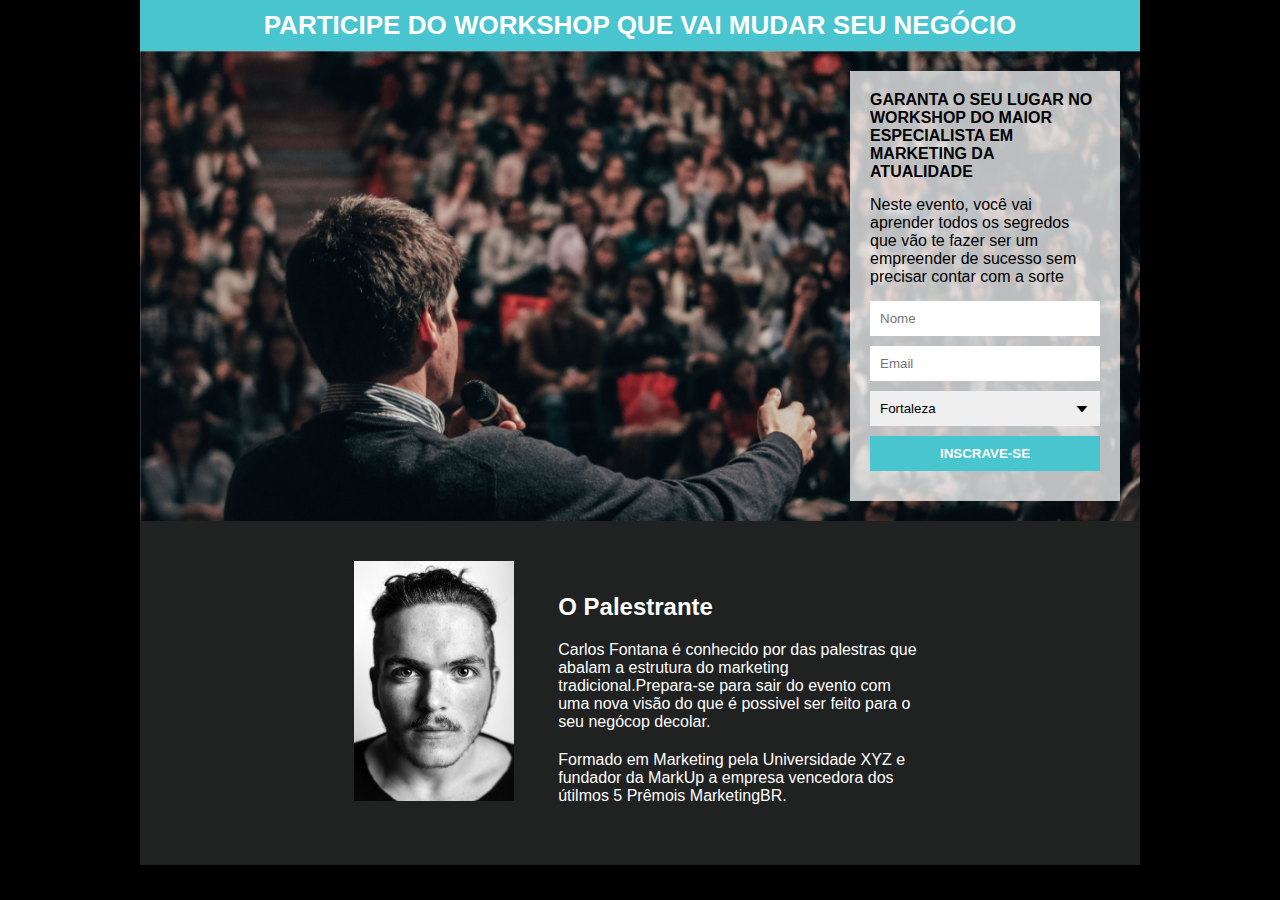
<file: capt/index.html>
<!DOCTYPE html>
<html lang="en">
<head>
    <meta charset="UTF-8">
    <meta http-equiv="X-UA-Compatible" content="IE=edge">
    <meta name="viewport" content="width=device-width, initial-scale=1.0">
    <link rel="icon" href="./imagens/ico.png">
    <link rel="stylesheet" href="./css/style.css">
    <title>WorShop</title>
</head>
<body>

    <div class="container">
    <header>
        <h1 class="title">PARTICIPE DO WORKSHOP QUE VAI MUDAR SEU NEGÓCIO  </h1>
    </header>
    <section>
        <div class="formContainer">
            <h2 class="mb">GARANTA O SEU LUGAR NO WORKSHOP DO MAIOR ESPECIALISTA EM MARKETING DA ATUALIDADE</h2>
            <p class="mb">Neste evento, você vai aprender todos os segredos que vão te fazer ser um empreender de sucesso sem precisar contar com a sorte</p>

        <form action="https://app.us6.list-manage.com/subscribe/post?u=a9c5f89f371058d6aa8f0eaf9&amp;id=7b7db6c6d9" method="post" id="mc-embedded-subscribe-form" name="mc-embedded-subscribe-form" class="validate" target="_blank" novalidate>
          <input id="name" name="FNAME" type="text" placeholder="Nome">
          <input id="email" name="EMAIL" type="text" placeholder="Email">
         <select name="PLACE" id="">
             <option value="fo">Fortaleza</option>
             <option value="cr">Crato</option>
             <option value="ju">Juazeiro</option>
             <option value="ba">Barbalha</option>
         </select>
            <!-- real people should not fill this in and expect good things - do not remove this or risk form bot signups-->
        <div style="position: absolute; left: -5000px;" aria-hidden="true">
            <input type="text" name="b_a9c5f89f371058d6aa8f0eaf9_7b7db6c6d9" tabindex="-1" value=""></div>
         <input type="submit" value="INSCRAVE-SE">
        </form>
    </div>
    </section>
    <footer>
        <img src="./imagens/face.jpg" class="picture">
        <div class="description">
            <h3>O Palestrante</h3>
            <p>Carlos Fontana é conhecido por das palestras que abalam a estrutura do 
                marketing tradicional.Prepara-se para sair do evento com uma nova visão do que é
                possivel ser feito para o seu negócop decolar.
            </p>
            <p>Formado em Marketing pela Universidade XYZ e fundador da MarkUp a empresa vencedora
                dos útilmos 5 Prêmois MarketingBR.
            </p>
        </div>
    </footer>
    </div>
</body>
</html>
</file>
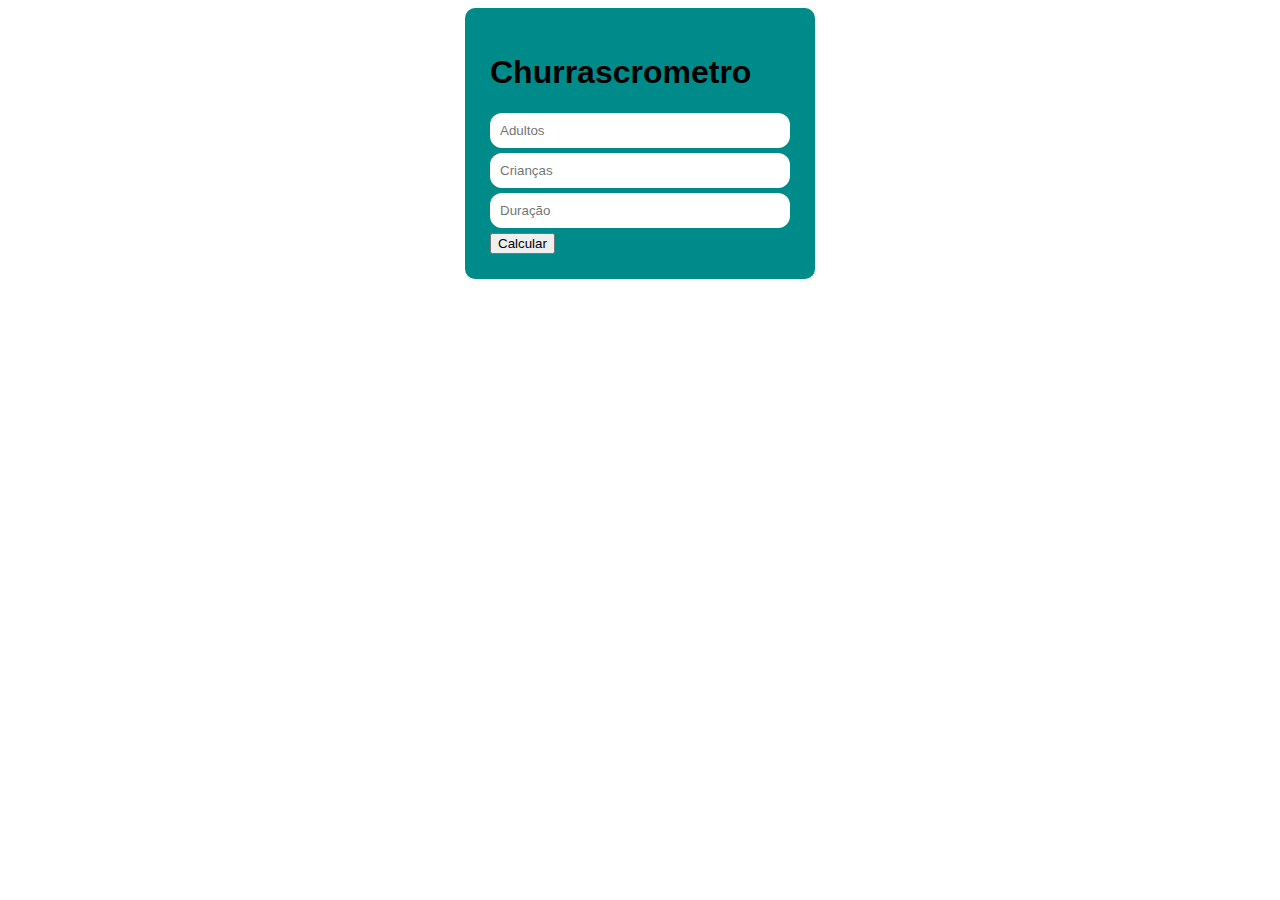
<file: churras/index.html>
<!DOCTYPE html>
<html lang="en">
<head>
    <meta charset="UTF-8">
    <meta http-equiv="X-UA-Compatible" content="IE=edge">
    <meta name="viewport" content="width=sc, initial-scale=1.0">
    <title>Document</title>
    <link rel="stylesheet" href="./style.css">
</head>
<body>
    <div class="container">
        <h1>Churrascrometro</h1>
        <input id="adultos" type="number" placeholder="Adultos" name="adultos">
        <input id="criancas" type="number" placeholder="Crianças" name="criancas">
        <input id="duracao" type="number" placeholder="Duração" name="duracao">
        <button onclick="calcular()">Calcular</button>

        <div id="resultado">

        </div>

    </div>
    <script src="./index.js"></script>
</body>
</html>
</file>
<file: capt/css/style.css>
* {
  margin: 0;
  padding: 0;
}

body {
  font-family: Arial, Helvetica, sans-serif;
  background-color: black;
}

.container {
  max-width: 1000px;
  margin: auto;
}
header {
  background-color: #48c5ce;
  text-align: center;
  color: white;
  padding: 10px;
}
.title {
  font-size: 26px;
}

section {
  padding: 20px;
  background-image: url("../imagens/people.jpg");
  background-size: cover;
  overflow: hidden;
}

.formContainer {
  max-width: 230px;
  background-color: #ffffffbb;
  padding: 20px;
  float: right;
}

h2 {
  font-size: 16px;
}

.mb {
  margin-bottom: 15px;
}

input,
select {
  width: 100%;
  box-sizing: border-box;
  padding: 10px;
  border: none;
  margin-bottom: 10px;
}

input[type="submit"] {
  color: white;
  background-color: #48c5ce;
  font-weight: bold;
}

select {
  appearance: none;
  -moz-appearance: none;
  -webkit-appearance: none;

  background-image: url("../imagens/arrow.jpg");
  background-repeat: no-repeat;
  background-position-x: calc(100% - 10px);
  background-position-y: center;
}

.picture {
  width: 160px;
}

footer {
  background-color: #202121;
  padding: 40px;
  text-align: center;
}
.description {
  color: white;
  display: inline-block;
  max-width: 40%;
  margin-left: 40px;
  text-align: left;
}

.description p,
.description h3 {
  margin-bottom: 20px;
}
.description h3 {
  font-size: 24px;
}
</file>
<file: churras/style.css>
.container {
  font-family: Arial, Helvetica, sans-serif;
  max-width: 300px;
  margin: auto;
  background-color: darkcyan;
  padding: 25px;
  border-radius: 10px;
}
input {
  display: block;
  width: 100%;
  padding: 10px;
  box-sizing: border-box;
  border-radius: 12px;
  border-style: none;
  margin-bottom: 5px;
}
</file>
